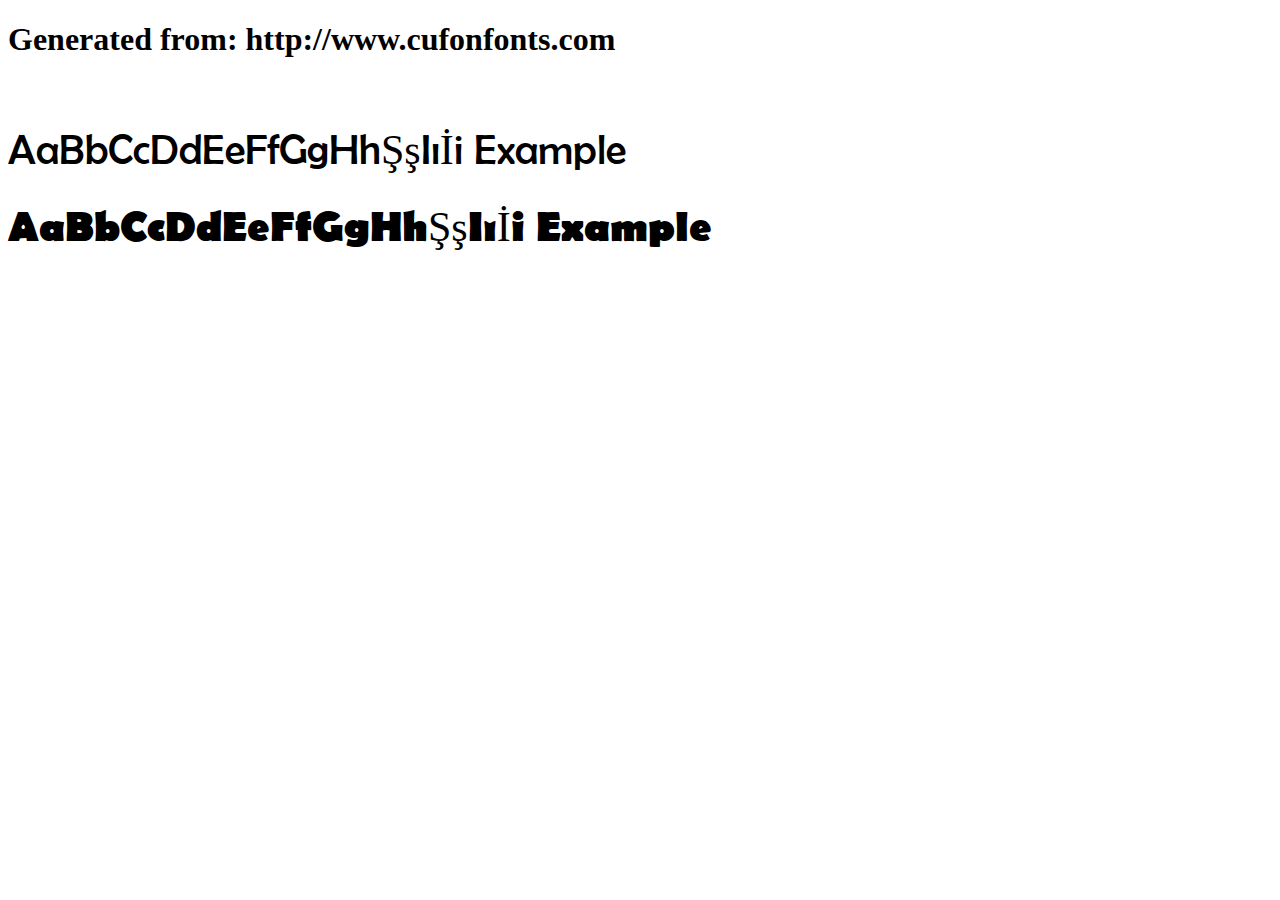
<file: public/fonts/BerlinSansFBWebfont/example.html>
<!DOCTYPE html>
<html xmlns="http://www.w3.org/1999/xhtml">
<head>
    <meta http-equiv="Content-Type" content="text/html; charset=utf-8"/>
    <link rel="stylesheet" type="text/css"
          href="style.css"/>
</head>

<body>

<h1>Generated from: http://www.cufonfonts.com</h1><br/>
<h1 style="font-family:'Berlin Sans FB';font-weight:normal;font-size:42px">AaBbCcDdEeFfGgHhŞşIıİi Example</h1>
<h1 style="font-family:'Berlin Sans FB Bold';font-weight:normal;font-size:42px">AaBbCcDdEeFfGgHhŞşIıİi Example</h1>


</body>
</html>
</file>
<file: public/fonts/BerlinSansFBWebfont/style.css>
/* #### Generated By: http://www.cufonfonts.com #### */

    @font-face {
    font-family: 'Berlin Sans FB';
    font-style: normal;
    font-weight: normal;
    src: local('Berlin Sans FB'), url('BRLNSR.woff') format('woff');
    }
    

    @font-face {
    font-family: 'Berlin Sans FB Bold';
    font-style: normal;
    font-weight: normal;
    src: local('Berlin Sans FB Bold'), url('BRLNSB.woff') format('woff');
    }
</file>
